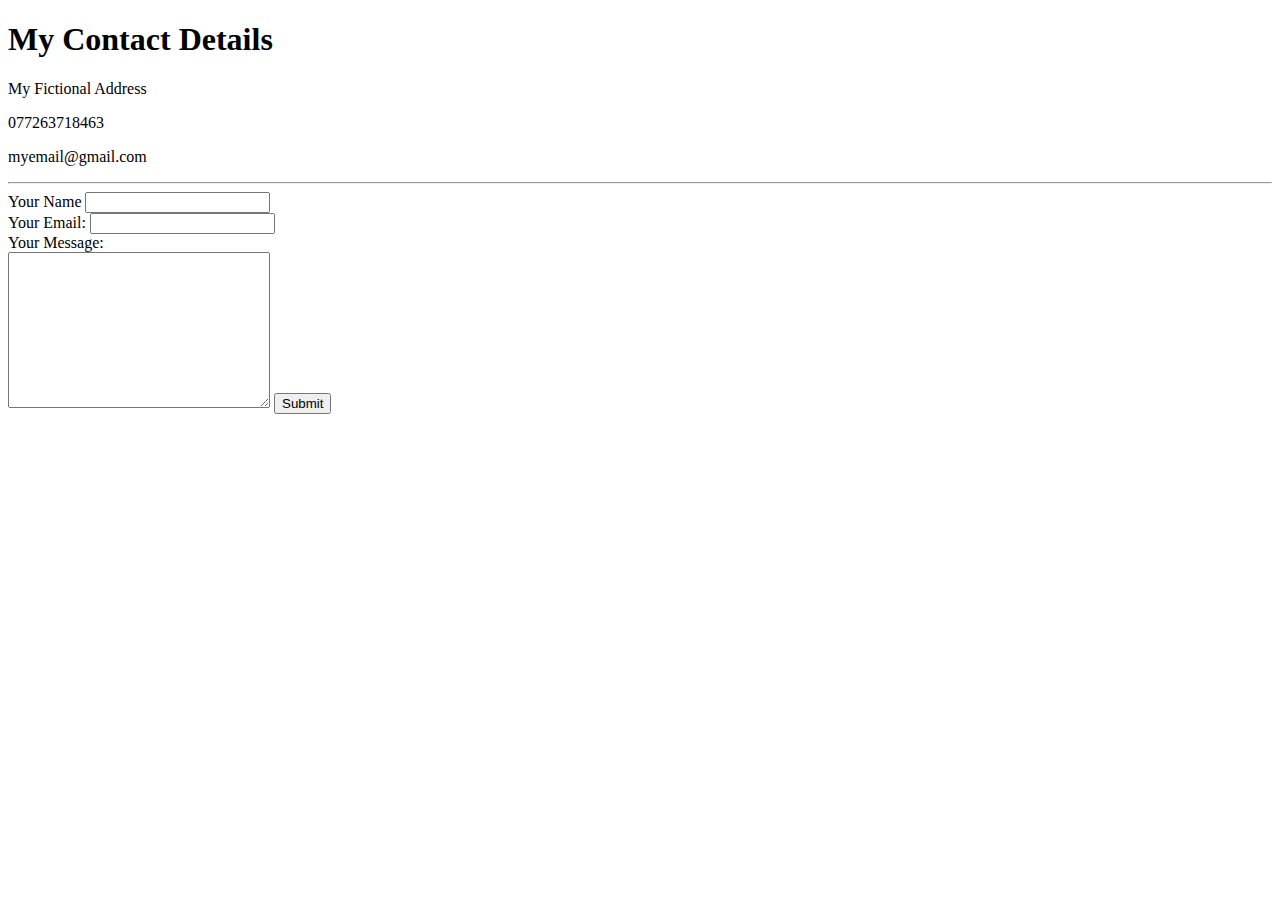
<file: contact-me.html>
<!DOCTYPE html>
<html lang="en">
<head>
    <meta charset="UTF-8">
    <meta http-equiv="X-UA-Compatible" content="IE=edge">
    <meta name="viewport" content="width=device-width, initial-scale=1.0">
    <title>Document</title>
</head>
<body>
    <h1>My Contact Details</h1>
    <p>My Fictional Address</p>
    <p>077263718463</p>
    <p>myemail@gmail.com</p>
    <hr>
    <form action="index.html" action="mailto:hongkyu9941@gmail.com" method="post"></form>
        <label>Your Name</label>
        <input type="text"><br>
        <label for="">Your Email:</label>
        <input type="email"><br>
        <label for="">Your Message:</label><br>
        <textarea name="name" id="" cols="30" rows="10"></textarea>
        <input type="submit">
</body>
</html>
</file>
